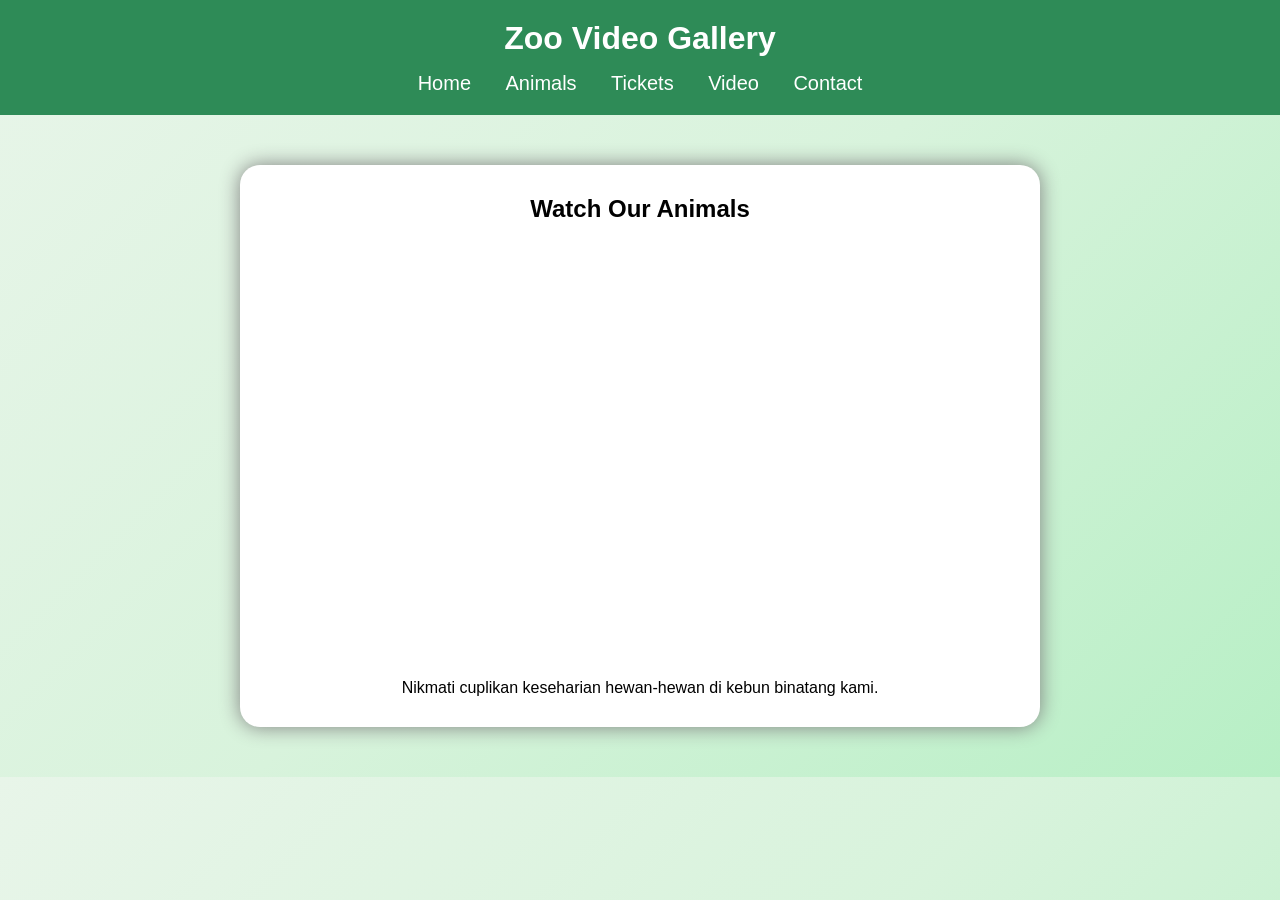
<file: video.html>
<!DOCTYPE html>
<html>
<head>
    <meta charset="UTF-8">
    <title>Video</title>
    <link rel="stylesheet" href="style.css">
</head>
<body>

<header>
    <h1>Zoo Video Gallery</h1>
    <nav>
        <a href="index.html">Home</a>
        <a href="animals.html">Animals</a>
        <a href="ticket.html">Tickets</a>
        <a href="video.html">Video</a>
        <a href="contact.html">Contact</a>
    </nav>
</header>

<div class="video-box">
    <h2>Watch Our Animals</h2>
    
    <div class="video-container">
        <iframe src="https://www.youtube.com/embed/P1IkRfhVmiw" 
    width="560" height="315" 
    frameborder="0" 
    allow="accelerometer; autoplay; clipboard-write; encrypted-media; gyroscope; picture-in-picture" 
    allowfullscreen>
</iframe>
    </div>
    
    <p style="margin-top: 20px;">Nikmati cuplikan keseharian hewan-hewan di kebun binatang kami.</p>
</div>

</body>
</html>
</file>
<file: style.css>
*{
    margin:0;
    padding:0;
    box-sizing:border-box;
    font-family:Arial;
}

body{
    background:linear-gradient(135deg,#E8F5E9,#D8F3DC,#B7EFC5)!important;
    overflow-x:hidden;
}

header{
    background:#2e8b57;
    padding:20px;
    text-align:center;
}

header h1{
    color:white;
    margin-bottom:15px;
    animation:judul 2s infinite alternate;
}

@keyframes judul{
    from{ transform:scale(1); }
    to{ transform:scale(1.1); }
}

nav a{
    color:white;
    text-decoration:none;
    margin:15px;
    font-size:20px;
}

nav a:hover {
    text-decoration: underline;
    color: #ff9800;
}

.video-box {
    width: 90%;
    max-width: 800px;
    margin: 50px auto;
    background: white;
    padding: 30px;
    text-align: center; 
    border-radius: 20px;
    box-shadow: 0 0 20px gray;
}

.video-container {
    position: relative;
    padding-bottom: 56.25%; /* Rasio 16:9 */
    height: 0;
    overflow: hidden;
    margin-top: 20px;
}

.video-container iframe {
    position: absolute;
    top: 0;
    left: 0;
    width: 100%;
    height: 100%;
    border-radius: 10px;
}

.hero{ display:flex; align-items:center; justify-content:center; padding:60px; }
.hero-img{ width:500px; border-radius:20px; animation:zoom 3s infinite alternate; }
@keyframes zoom{ from{ transform:scale(1); } to{ transform:scale(1.05); } }
.hero-text{ margin-left:40px; }
.hero-text h2{ font-size:50px; color:#006400; }
.hero-text p{ font-size:25px; margin-top:20px; }

button{ margin-top:30px; padding:15px 35px; font-size:20px; background:#ff9800; border:none; border-radius:20px; cursor:pointer; transition:.5s; }
button:hover{ transform:scale(1.1); background:red; color:white; }

.container{ display:flex; justify-content:center; gap:40px; padding:60px; flex-wrap:wrap; }
.card{ width:300px; background:white; border-radius:20px; padding:20px; text-align:center; box-shadow:0 0 20px gray; transition:.5s; animation:muncul 2s; }
.card:hover{ transform:translateY(-15px); }
.card img{ width:100%; height:250px; border-radius:20px; }

@keyframes muncul{ from{ opacity:0; transform:translateY(100px); } to{ opacity:1; transform:translateY(0); } }

.ticket-box{ width:400px; margin:100px auto; background:white; padding:40px; text-align:center; border-radius:20px; box-shadow:0 0 20px gray; }
.contact-box{ width:500px; margin:100px auto; background:white; padding:30px; border-radius:20px; box-shadow:0 0 20px gray; }
input,textarea{ width:100%; padding:15px; margin-top:20px; border-radius:15px; border:1px solid gray; }
textarea{ height:150px; }

.bubble{ position:fixed; bottom:-100px; width:30px; height:30px; background:white; opacity:0.4; border-radius:50%; animation:bubble 10s infinite; }
.bubble:nth-child(1){ left:10%; }
.bubble:nth-child(2){ left:30%; animation-duration:8s; }
.bubble:nth-child(3){ left:50%; animation-duration:12s; }
.bubble:nth-child(4){ left:70%; animation-duration:9s; }
.bubble:nth-child(5){ left:90%; animation-duration:11s; }
@keyframes bubble{ 0%{ transform:translateY(0); } 100%{ transform:translateY(-1000px); } }
</file>
